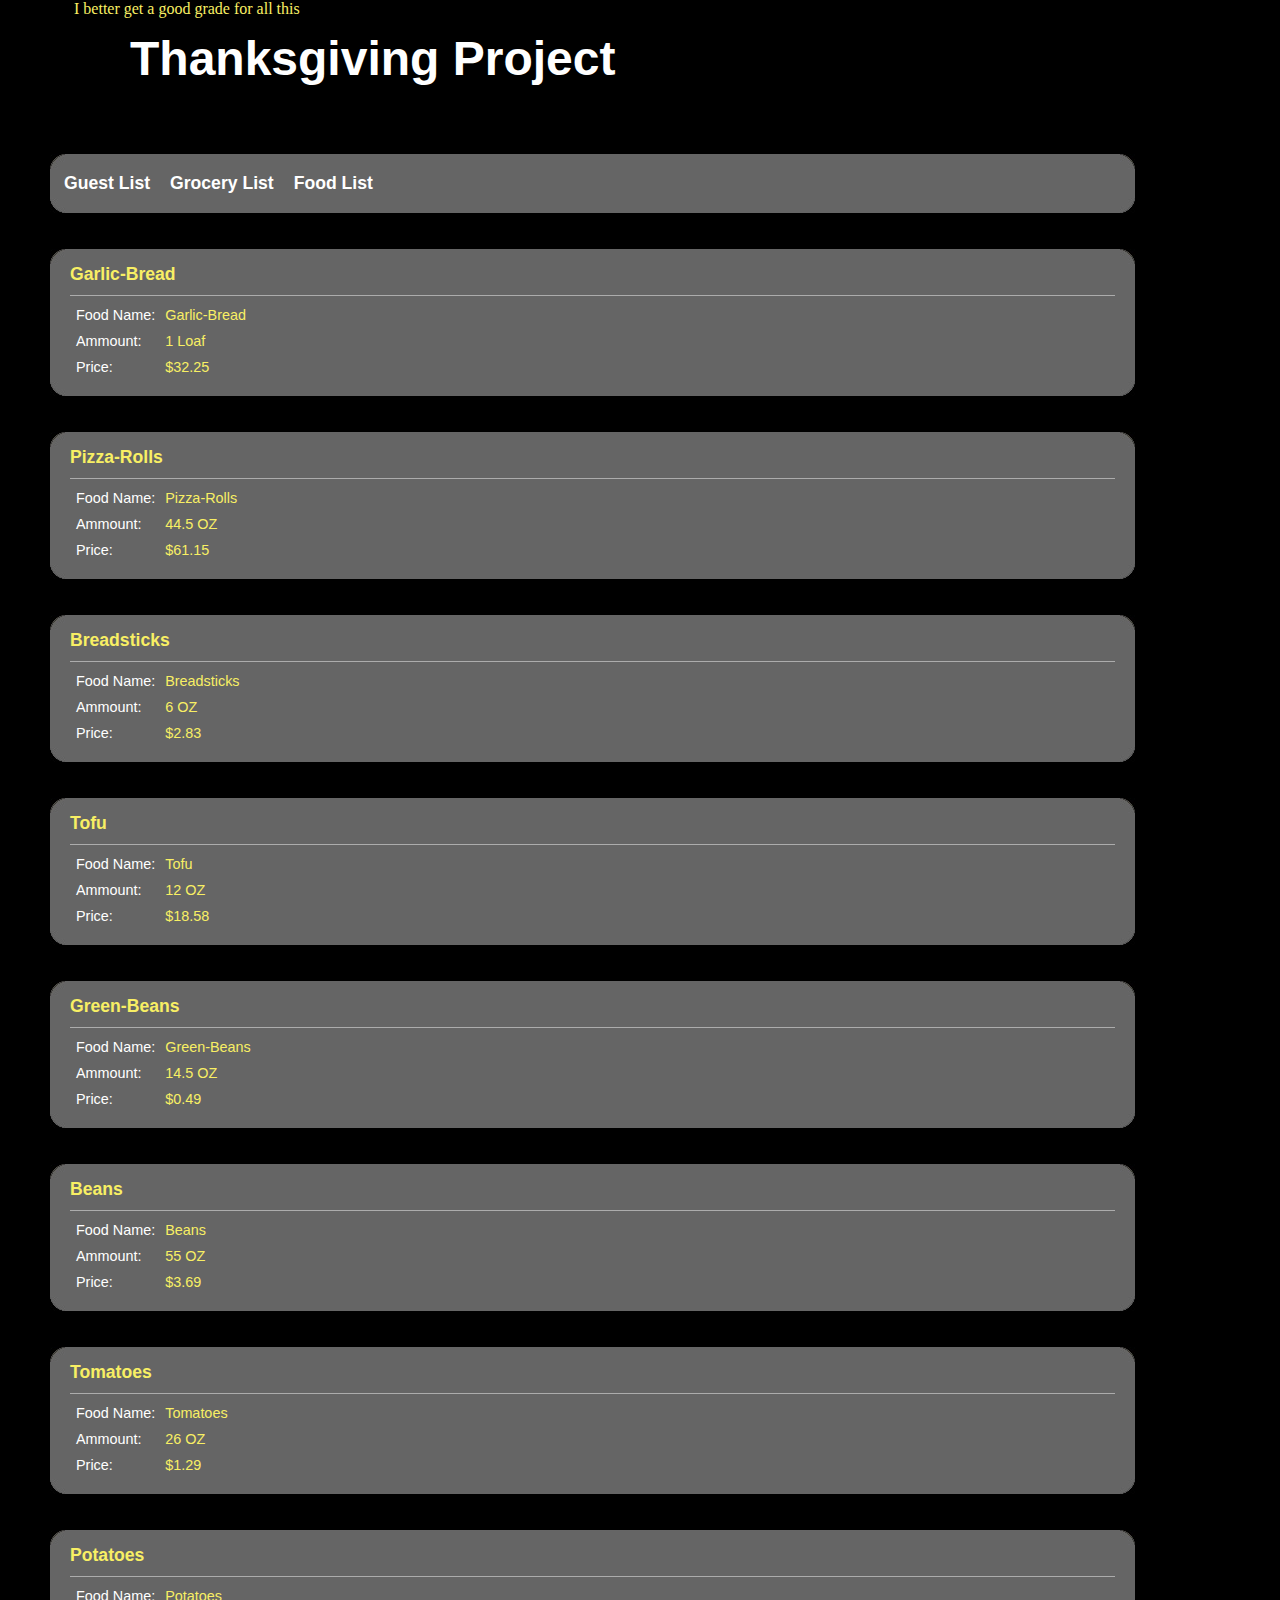
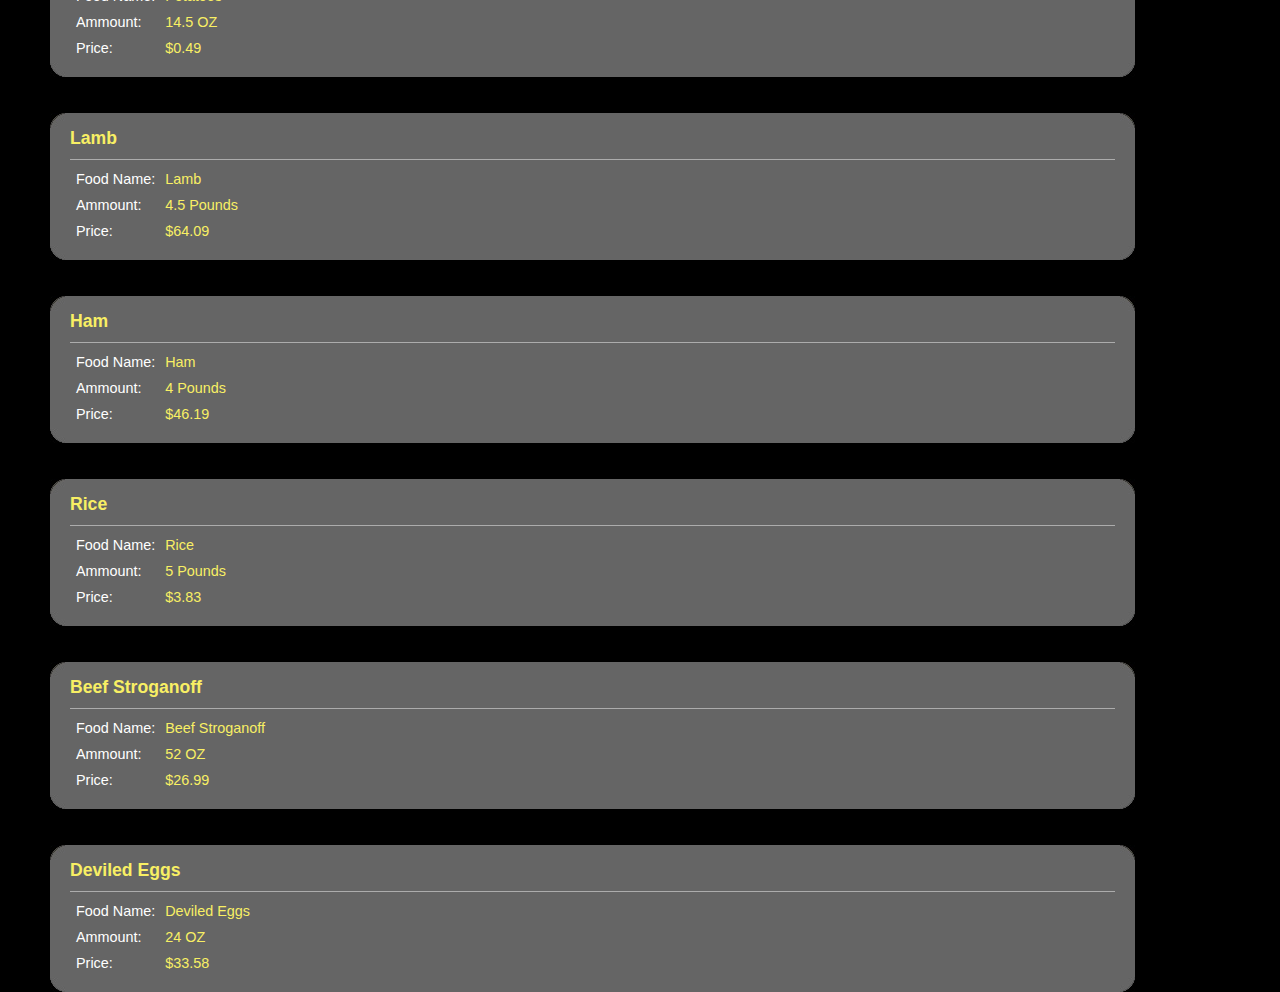
<file: index.html>
<!DOCTYPE html PUBLIC "-//W3C//DTD XHTML 1.0 Strict//EN" "http://www.w3.org/TR/xhtml1/DTD/xhtml1-strict.dtd">
<html>
    <head>
        <meta http-equiv="Content-Type" content="text/html; charset=UTF-8">
        <title>Thanksgiving Project</title>
        <link rel="stylesheet" type="text/css" href="style.css">
        <script></script>
    </head>
    <div id="banner"><div id="banner-content"><span style="padding-left:24px"><font color="f8ef64">I better get a good grade for all this</span></div></div>
    <body topmargin="0" leftmargin="0" rightmargin="0" bottommargin="0">
      <h2>Thanksgiving Project</h2>
        <br><div class="roundcont">
         <div class="roundtop"><img src="corner_topleft.jpg" class="corner" style="display: none"></div>
        <table border="0" width="100%" id="table1" cellspacing="0" cellpadding="4"><tr><td bgcolor="#656565">
        <a class="nav" href="guestlist.html">Guest List</a><a class="nav" href="index.html">Grocery List</a><a class="nav" href="foodlist.html">Food List</a>
        </td></tr></table>
        <div class="roundbottom"><img src="corner_bottomleft.jpg" class="corner" style="display: none"></div>
        </div>
        <br><br>
        <div class="roundcont">
            <div class="roundtop"><img src="corner_topleft.jpg" class="corner" style="display: none"></div>
            <div class="newscontent">
                <div class="streamheader"><table cellspacing="0" cellpadding="0">
                    <colgroup align="left"></colgroup>
                    <colgroup width="300" align="right"></colgroup>
                    <tbody><tr>
                        <h3>Garlic-Bread</h3>
                    </tr>
                    </tbody></table></div>
                    <table cellpadding="4" border="0">
                    <tbody><tr>
                        <td>Food Name:</td>
                        <td class="streamdata">Garlic-Bread</td>
                    </tr>
                    <tr>
                        <td>Ammount:</td>
                        <td class="streamdata">1 Loaf</td>
                    </tr>
                    <tr>
                        <td>Price:</td>
                        <td class="streamdata">$32.25</td>
                    </tr>
                    </tr>
                    </tbody></table>
                </div>
                <div class="roundbottom"><img src="corner_bottomleft.jpg" class="corner" style="display: none"></div>
            </div>
        <br><br>
        <div class="roundcont">
            <div class="roundtop"><img src="corner_topleft.jpg" class="corner" style="display: none"></div>
            <div class="newscontent">
                <div class="streamheader"><table cellspacing="0" cellpadding="0">
                    <colgroup align="left"></colgroup>
                    <colgroup width="300" align="right"></colgroup>
                    <tbody><tr>
                        <h3>Pizza-Rolls</h3>
                    </tr>
                    </tbody></table></div>
                    <table cellpadding="4" border="0">
                    <tbody><tr>
                        <td>Food Name:</td>
                        <td class="streamdata">Pizza-Rolls</td>
                    </tr>
                    <tr>
                        <td>Ammount:</td>
                        <td class="streamdata">44.5 OZ</td>
                    </tr>
                    <tr>
                        <td>Price:</td>
                        <td class="streamdata">$61.15</td>
                    </tr>
                    </tr>
                    </tbody></table>
                </div>
                <div class="roundbottom"><img src="corner_bottomleft.jpg" class="corner" style="display: none"></div>
            </div>
        <br><br>
        <div class="roundcont">
            <div class="roundtop"><img src="corner_topleft.jpg" class="corner" style="display: none"></div>
            <div class="newscontent">
                <div class="streamheader"><table cellspacing="0" cellpadding="0">
                    <colgroup align="left"></colgroup>
                    <colgroup width="300" align="right"></colgroup>
                    <tbody><tr>
                        <h3>Breadsticks</h3>
                    </tr>
                    </tbody></table></div>
                    <table cellpadding="4" border="0">
                    <tbody><tr>
                        <td>Food Name:</td>
                        <td class="streamdata">Breadsticks</td>
                    </tr>
                    <tr>
                        <td>Ammount:</td>
                        <td class="streamdata">6 OZ</td>
                    </tr>
                    <tr>
                        <td>Price:</td>
                        <td class="streamdata">$2.83</td>
                    </tr>
                    </tr>
                    </tbody></table>
                </div>
                <div class="roundbottom"><img src="corner_bottomleft.jpg" class="corner" style="display: none"></div>
            </div>
        <br><br>
        <div class="roundcont">
            <div class="roundtop"><img src="corner_topleft.jpg" class="corner" style="display: none"></div>
            <div class="newscontent">
                <div class="streamheader"><table cellspacing="0" cellpadding="0">
                    <colgroup align="left"></colgroup>
                    <colgroup width="300" align="right"></colgroup>
                    <tbody><tr>
                        <h3>Tofu</h3>
                    </tr>
                    </tbody></table></div>
                    <table cellpadding="4" border="0">
                    <tbody><tr>
                        <td>Food Name:</td>
                        <td class="streamdata">Tofu</td>
                    </tr>
                    <tr>
                        <td>Ammount:</td>
                        <td class="streamdata">12 OZ</td>
                    </tr>
                    <tr>
                        <td>Price:</td>
                        <td class="streamdata">$18.58</td>
                    </tr>
                    </tr>
                    </tbody></table>
                </div>
                <div class="roundbottom"><img src="corner_bottomleft.jpg" class="corner" style="display: none"></div>
            </div>
        <br><br>
        <div class="roundcont">
            <div class="roundtop"><img src="corner_topleft.jpg" class="corner" style="display: none"></div>
            <div class="newscontent">
                <div class="streamheader"><table cellspacing="0" cellpadding="0">
                    <colgroup align="left"></colgroup>
                    <colgroup width="300" align="right"></colgroup>
                    <tbody><tr>
                        <h3>Green-Beans</h3>
                    </tr>
                    </tbody></table></div>
                    <table cellpadding="4" border="0">
                    <tbody><tr>
                        <td>Food Name:</td>
                        <td class="streamdata">Green-Beans</td>
                    </tr>
                    <tr>
                        <td>Ammount:</td>
                        <td class="streamdata">14.5 OZ</td>
                    </tr>
                    <tr>
                        <td>Price:</td>
                        <td class="streamdata">$0.49</td>
                    </tr>
                    </tr>
                    </tbody></table>
                </div>
                <div class="roundbottom"><img src="corner_bottomleft.jpg" class="corner" style="display: none"></div>
            </div>
        <br><br>
        <div class="roundcont">
            <div class="roundtop"><img src="corner_topleft.jpg" class="corner" style="display: none"></div>
            <div class="newscontent">
                <div class="streamheader"><table cellspacing="0" cellpadding="0">
                    <colgroup align="left"></colgroup>
                    <colgroup width="300" align="right"></colgroup>
                    <tbody><tr>
                        <h3>Beans</h3>
                    </tr>
                    </tbody></table></div>
                    <table cellpadding="4" border="0">
                    <tbody><tr>
                        <td>Food Name:</td>
                        <td class="streamdata">Beans</td>
                    </tr>
                    <tr>
                        <td>Ammount:</td>
                        <td class="streamdata">55 OZ</td>
                    </tr>
                    <tr>
                        <td>Price:</td>
                        <td class="streamdata">$3.69</td>
                    </tr>
                    </tr>
                    </tbody></table>
                </div>
                <div class="roundbottom"><img src="corner_bottomleft.jpg" class="corner" style="display: none"></div>
            </div>
        <br><br>
        <div class="roundcont">
            <div class="roundtop"><img src="corner_topleft.jpg" class="corner" style="display: none"></div>
            <div class="newscontent">
                <div class="streamheader"><table cellspacing="0" cellpadding="0">
                    <colgroup align="left"></colgroup>
                    <colgroup width="300" align="right"></colgroup>
                    <tbody><tr>
                        <h3>Tomatoes</h3>
                    </tr>
                    </tbody></table></div>
                    <table cellpadding="4" border="0">
                    <tbody><tr>
                        <td>Food Name:</td>
                        <td class="streamdata">Tomatoes</td>
                    </tr>
                    <tr>
                        <td>Ammount:</td>
                        <td class="streamdata">26 OZ</td>
                    </tr>
                    <tr>
                        <td>Price:</td>
                        <td class="streamdata">$1.29</td>
                    </tr>
                    </tr>
                    </tbody></table>
                </div>
                <div class="roundbottom"><img src="corner_bottomleft.jpg" class="corner" style="display: none"></div>
            </div>
        <br><br>
        <div class="roundcont">
            <div class="roundtop"><img src="corner_topleft.jpg" class="corner" style="display: none"></div>
            <div class="newscontent">
                <div class="streamheader"><table cellspacing="0" cellpadding="0">
                    <colgroup align="left"></colgroup>
                    <colgroup width="300" align="right"></colgroup>
                    <tbody><tr>
                        <h3>Potatoes</h3>
                    </tr>
                    </tbody></table></div>
                    <table cellpadding="4" border="0">
                    <tbody><tr>
                        <td>Food Name:</td>
                        <td class="streamdata">Potatoes</td>
                    </tr>
                    <tr>
                        <td>Ammount:</td>
                        <td class="streamdata">14.5 OZ</td>
                    </tr>
                    <tr>
                        <td>Price:</td>
                        <td class="streamdata">$0.49</td>
                    </tr>
                    </tr>
                    </tbody></table>
                </div>
                <div class="roundbottom"><img src="corner_bottomleft.jpg" class="corner" style="display: none"></div>
            </div>
        <br><br>
        <div class="roundcont">
            <div class="roundtop"><img src="corner_topleft.jpg" class="corner" style="display: none"></div>
            <div class="newscontent">
                <div class="streamheader"><table cellspacing="0" cellpadding="0">
                    <colgroup align="left"></colgroup>
                    <colgroup width="300" align="right"></colgroup>
                    <tbody><tr>
                        <h3>Lamb</h3>
                    </tr>
                    </tbody></table></div>
                    <table cellpadding="4" border="0">
                    <tbody><tr>
                        <td>Food Name:</td>
                        <td class="streamdata">Lamb</td>
                    </tr>
                    <tr>
                        <td>Ammount:</td>
                        <td class="streamdata">4.5 Pounds</td>
                    </tr>
                    <tr>
                        <td>Price:</td>
                        <td class="streamdata">$64.09</td>
                    </tr>
                    </tr>
                    </tbody></table>
                </div>
                <div class="roundbottom"><img src="corner_bottomleft.jpg" class="corner" style="display: none"></div>
            </div>
        <br><br>
        <div class="roundcont">
            <div class="roundtop"><img src="corner_topleft.jpg" class="corner" style="display: none"></div>
            <div class="newscontent">
                <div class="streamheader"><table cellspacing="0" cellpadding="0">
                    <colgroup align="left"></colgroup>
                    <colgroup width="300" align="right"></colgroup>
                    <tbody><tr>
                        <h3>Ham</h3>
                    </tr>
                    </tbody></table></div>
                    <table cellpadding="4" border="0">
                    <tbody><tr>
                        <td>Food Name:</td>
                        <td class="streamdata">Ham</td>
                    </tr>
                    <tr>
                        <td>Ammount:</td>
                        <td class="streamdata">4 Pounds</td>
                    </tr>
                    <tr>
                        <td>Price:</td>
                        <td class="streamdata">$46.19</td>
                    </tr>
                    </tr>
                    </tbody></table>
                </div>
                <div class="roundbottom"><img src="corner_bottomleft.jpg" class="corner" style="display: none"></div>
            </div>
        <br><br>
        <div class="roundcont">
            <div class="roundtop"><img src="corner_topleft.jpg" class="corner" style="display: none"></div>
            <div class="newscontent">
                <div class="streamheader"><table cellspacing="0" cellpadding="0">
                    <colgroup align="left"></colgroup>
                    <colgroup width="300" align="right"></colgroup>
                    <tbody><tr>
                        <h3>Rice</h3>
                    </tr>
                    </tbody></table></div>
                    <table cellpadding="4" border="0">
                    <tbody><tr>
                        <td>Food Name:</td>
                        <td class="streamdata">Rice</td>
                    </tr>
                    <tr>
                        <td>Ammount:</td>
                        <td class="streamdata">5 Pounds</td>
                    </tr>
                    <tr>
                        <td>Price:</td>
                        <td class="streamdata">$3.83</td>
                    </tr>
                    </tr>
                    </tbody></table>
                </div>
                <div class="roundbottom"><img src="corner_bottomleft.jpg" class="corner" style="display: none"></div>
            </div>
        <br><br>
        <div class="roundcont">
            <div class="roundtop"><img src="corner_topleft.jpg" class="corner" style="display: none"></div>
            <div class="newscontent">
                <div class="streamheader"><table cellspacing="0" cellpadding="0">
                    <colgroup align="left"></colgroup>
                    <colgroup width="300" align="right"></colgroup>
                    <tbody><tr>
                        <h3>Beef Stroganoff</h3>
                    </tr>
                    </tbody></table></div>
                    <table cellpadding="4" border="0">
                    <tbody><tr>
                        <td>Food Name:</td>
                        <td class="streamdata">Beef Stroganoff</td>
                    </tr>
                    <tr>
                        <td>Ammount:</td>
                        <td class="streamdata">52 OZ</td>
                    </tr>
                    <tr>
                        <td>Price:</td>
                        <td class="streamdata">$26.99</td>
                    </tr>
                    </tr>
                    </tbody></table>
                </div>
                <div class="roundbottom"><img src="corner_bottomleft.jpg" class="corner" style="display: none"></div>
            </div>
        <br><br>
        <div class="roundcont">
            <div class="roundtop"><img src="corner_topleft.jpg" class="corner" style="display: none"></div>
            <div class="newscontent">
                <div class="streamheader"><table cellspacing="0" cellpadding="0">
                    <colgroup align="left"></colgroup>
                    <colgroup width="300" align="right"></colgroup>
                    <tbody><tr>
                        <h3>Deviled Eggs</h3>
                    </tr>
                    </tbody></table></div>
                    <table cellpadding="4" border="0">
                    <tbody><tr>
                        <td>Food Name:</td>
                        <td class="streamdata">Deviled Eggs</td>
                    </tr>
                    <tr>
                        <td>Ammount:</td>
                        <td class="streamdata">24 OZ</td>
                    </tr>
                    <tr>
                        <td>Price:</td>
                        <td class="streamdata">$33.58</td>
                    </tr>
                    </tr>
                    </tbody></table>
                </div>
                <div class="roundbottom"><img src="corner_bottomleft.jpg" class="corner" style="display: none"></div>
            </div>
    </body>
</html>
</file>
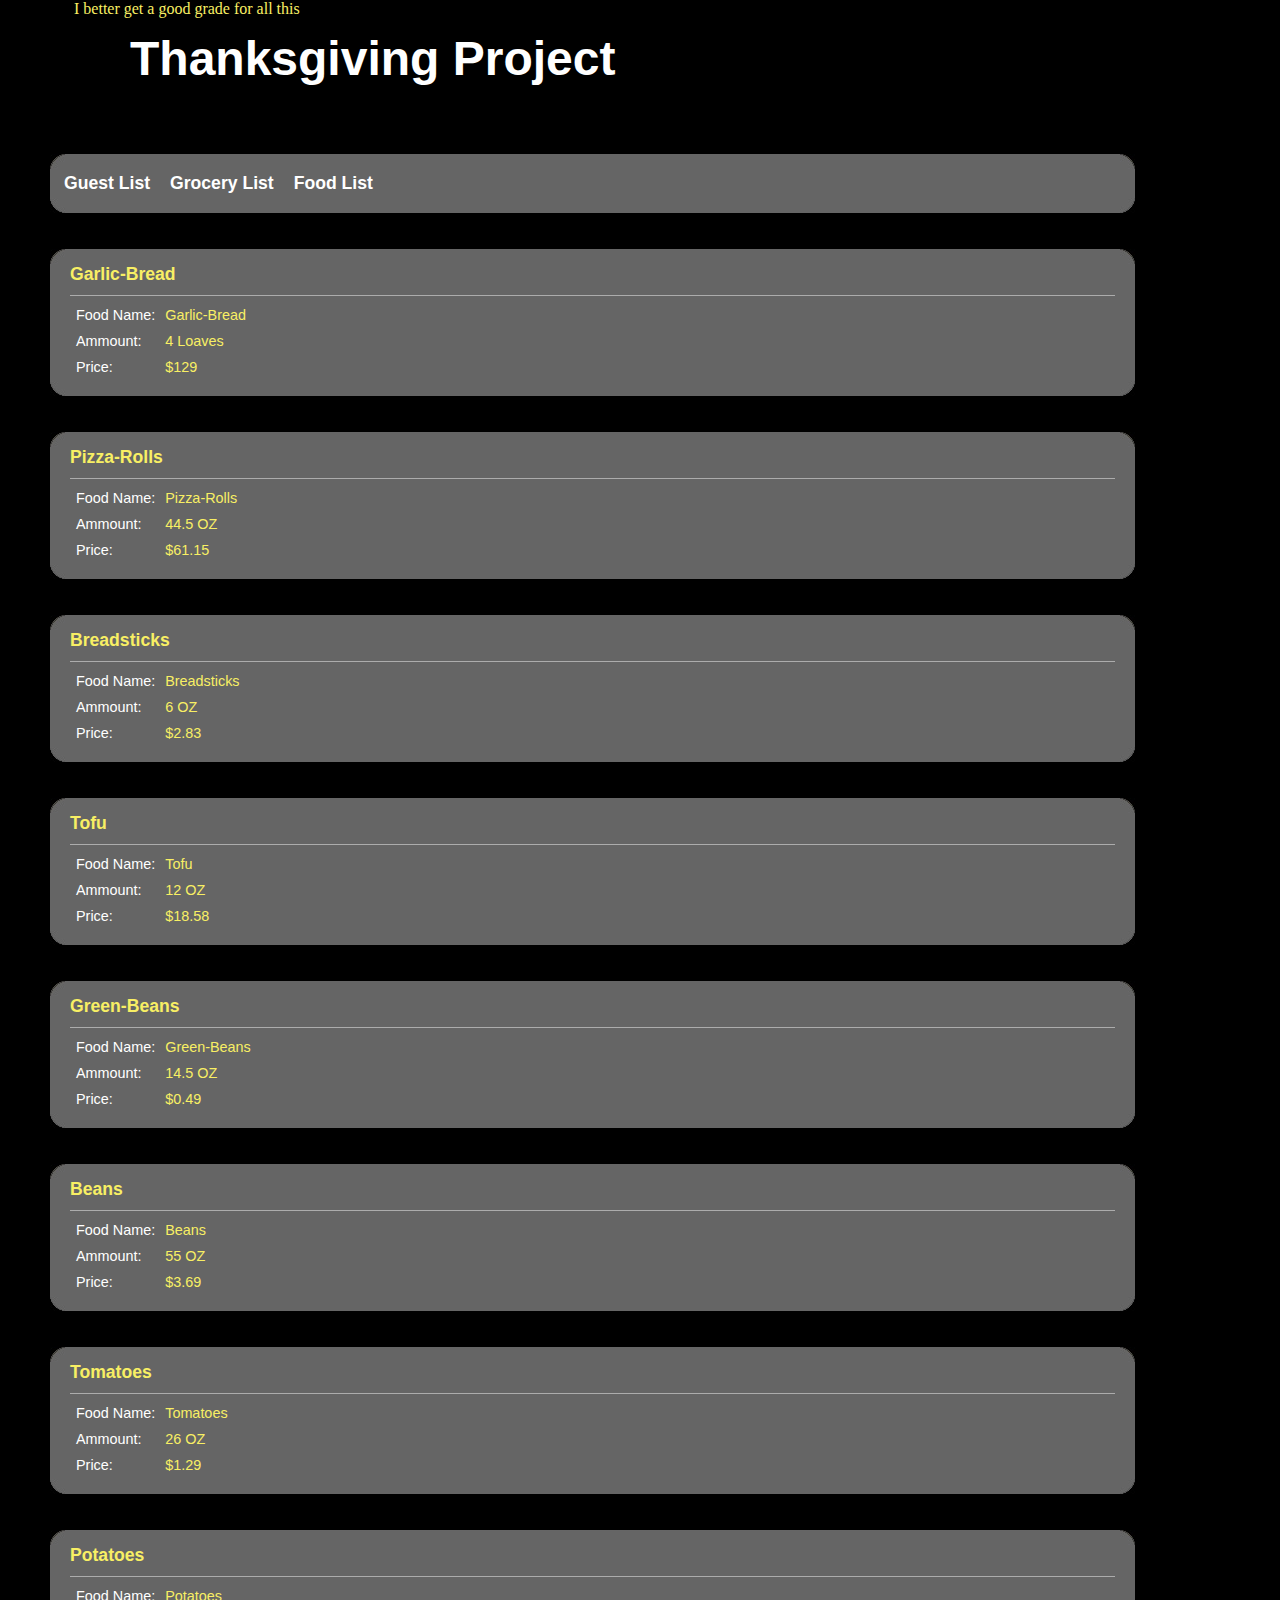
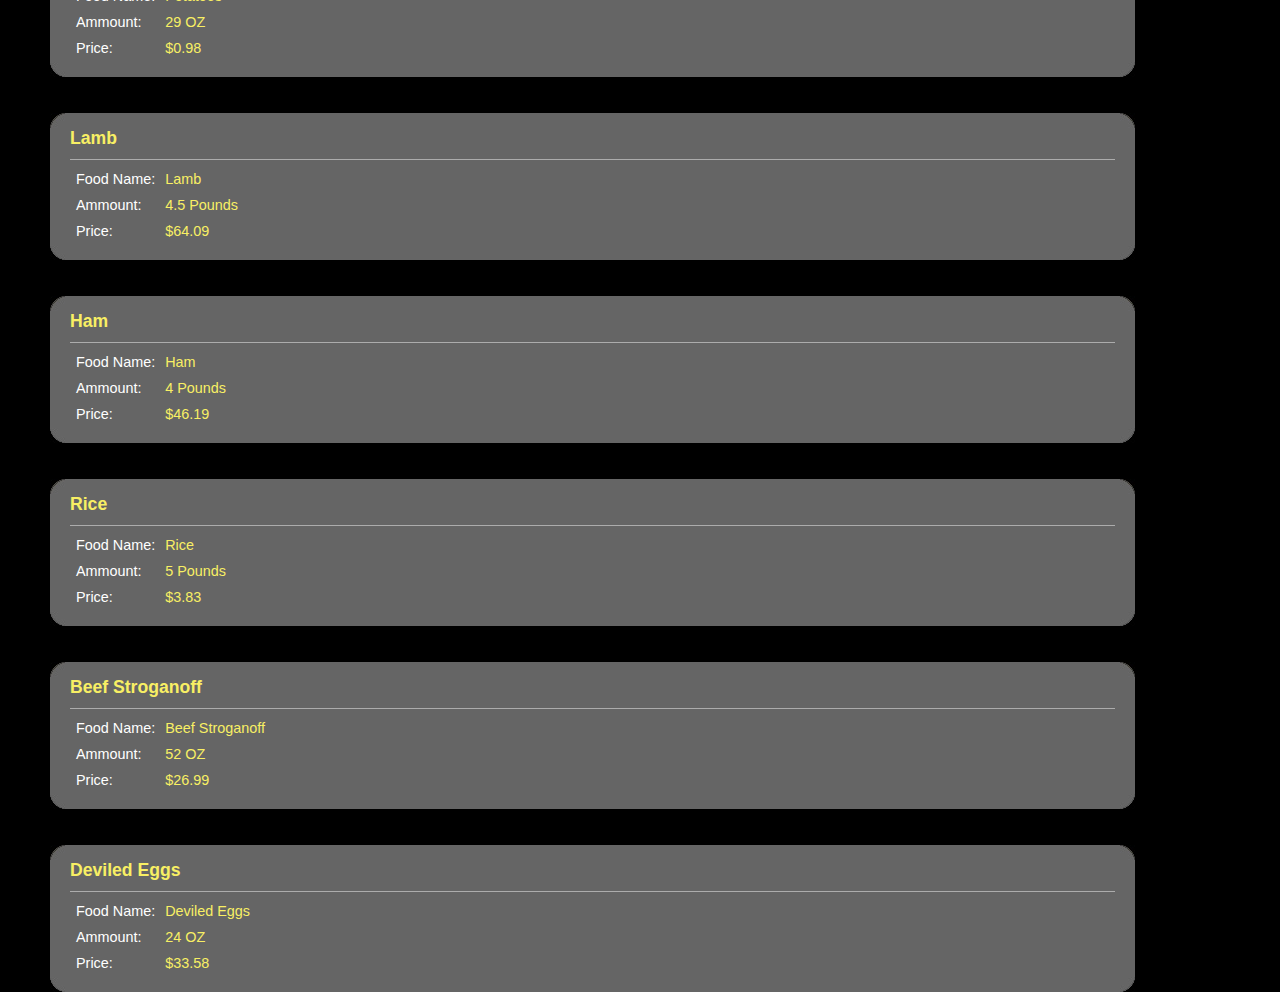
<file: foodlist.html>
<!DOCTYPE html PUBLIC "-//W3C//DTD XHTML 1.0 Strict//EN" "http://www.w3.org/TR/xhtml1/DTD/xhtml1-strict.dtd">
<html>
    <head>
        <meta http-equiv="Content-Type" content="text/html; charset=UTF-8">
        <title>Thanksgiving Project</title>
        <link rel="stylesheet" type="text/css" href="style.css">
        <script></script>
    </head>
    <div id="banner"><div id="banner-content"><span style="padding-left:24px"><font color="f8ef64">I better get a good grade for all this</span></div></div>
    <body topmargin="0" leftmargin="0" rightmargin="0" bottommargin="0">
      <h2>Thanksgiving Project</h2>
        <br><div class="roundcont">
         <div class="roundtop"><img src="corner_topleft.jpg" class="corner" style="display: none"></div>
        <table border="0" width="100%" id="table1" cellspacing="0" cellpadding="4"><tr><td bgcolor="#656565">
        <a class="nav" href="guestlist.html">Guest List</a><a class="nav" href="index.html">Grocery List</a><a class="nav" href="foodlist.html">Food List</a>
        </td></tr></table>
        <div class="roundbottom"><img src="corner_bottomleft.jpg" class="corner" style="display: none"></div>
        </div>
        <br><br>
        <div class="roundcont">
            <div class="roundtop"><img src="corner_topleft.jpg" class="corner" style="display: none"></div>
            <div class="newscontent">
                <div class="streamheader"><table cellspacing="0" cellpadding="0">
                    <colgroup align="left"></colgroup>
                    <colgroup width="300" align="right"></colgroup>
                    <tbody><tr>
                        <h3>Garlic-Bread</h3>
                    </tr>
                    </tbody></table></div>
                    <table cellpadding="4" border="0">
                    <tbody><tr>
                        <td>Food Name:</td>
                        <td class="streamdata">Garlic-Bread</td>
                    </tr>
                    <tr>
                        <td>Ammount:</td>
                        <td class="streamdata">4 Loaves</td>
                    </tr>
                    <tr>
                        <td>Price:</td>
                        <td class="streamdata">$129</td>
                    </tr>
                    </tr>
                    </tbody></table>
                </div>
                <div class="roundbottom"><img src="corner_bottomleft.jpg" class="corner" style="display: none"></div>
            </div>
        <br><br>
        <div class="roundcont">
            <div class="roundtop"><img src="corner_topleft.jpg" class="corner" style="display: none"></div>
            <div class="newscontent">
                <div class="streamheader"><table cellspacing="0" cellpadding="0">
                    <colgroup align="left"></colgroup>
                    <colgroup width="300" align="right"></colgroup>
                    <tbody><tr>
                        <h3>Pizza-Rolls</h3>
                    </tr>
                    </tbody></table></div>
                    <table cellpadding="4" border="0">
                    <tbody><tr>
                        <td>Food Name:</td>
                        <td class="streamdata">Pizza-Rolls</td>
                    </tr>
                    <tr>
                        <td>Ammount:</td>
                        <td class="streamdata">44.5 OZ</td>
                    </tr>
                    <tr>
                        <td>Price:</td>
                        <td class="streamdata">$61.15</td>
                    </tr>
                    </tr>
                    </tbody></table>
                </div>
                <div class="roundbottom"><img src="corner_bottomleft.jpg" class="corner" style="display: none"></div>
            </div>
        <br><br>
        <div class="roundcont">
            <div class="roundtop"><img src="corner_topleft.jpg" class="corner" style="display: none"></div>
            <div class="newscontent">
                <div class="streamheader"><table cellspacing="0" cellpadding="0">
                    <colgroup align="left"></colgroup>
                    <colgroup width="300" align="right"></colgroup>
                    <tbody><tr>
                        <h3>Breadsticks</h3>
                    </tr>
                    </tbody></table></div>
                    <table cellpadding="4" border="0">
                    <tbody><tr>
                        <td>Food Name:</td>
                        <td class="streamdata">Breadsticks</td>
                    </tr>
                    <tr>
                        <td>Ammount:</td>
                        <td class="streamdata">6 OZ</td>
                    </tr>
                    <tr>
                        <td>Price:</td>
                        <td class="streamdata">$2.83</td>
                    </tr>
                    </tr>
                    </tbody></table>
                </div>
                <div class="roundbottom"><img src="corner_bottomleft.jpg" class="corner" style="display: none"></div>
            </div>
        <br><br>
        <div class="roundcont">
            <div class="roundtop"><img src="corner_topleft.jpg" class="corner" style="display: none"></div>
            <div class="newscontent">
                <div class="streamheader"><table cellspacing="0" cellpadding="0">
                    <colgroup align="left"></colgroup>
                    <colgroup width="300" align="right"></colgroup>
                    <tbody><tr>
                        <h3>Tofu</h3>
                    </tr>
                    </tbody></table></div>
                    <table cellpadding="4" border="0">
                    <tbody><tr>
                        <td>Food Name:</td>
                        <td class="streamdata">Tofu</td>
                    </tr>
                    <tr>
                        <td>Ammount:</td>
                        <td class="streamdata">12 OZ</td>
                    </tr>
                    <tr>
                        <td>Price:</td>
                        <td class="streamdata">$18.58</td>
                    </tr>
                    </tr>
                    </tbody></table>
                </div>
                <div class="roundbottom"><img src="corner_bottomleft.jpg" class="corner" style="display: none"></div>
            </div>
        <br><br>
        <div class="roundcont">
            <div class="roundtop"><img src="corner_topleft.jpg" class="corner" style="display: none"></div>
            <div class="newscontent">
                <div class="streamheader"><table cellspacing="0" cellpadding="0">
                    <colgroup align="left"></colgroup>
                    <colgroup width="300" align="right"></colgroup>
                    <tbody><tr>
                        <h3>Green-Beans</h3>
                    </tr>
                    </tbody></table></div>
                    <table cellpadding="4" border="0">
                    <tbody><tr>
                        <td>Food Name:</td>
                        <td class="streamdata">Green-Beans</td>
                    </tr>
                    <tr>
                        <td>Ammount:</td>
                        <td class="streamdata">14.5 OZ</td>
                    </tr>
                    <tr>
                        <td>Price:</td>
                        <td class="streamdata">$0.49</td>
                    </tr>
                    </tr>
                    </tbody></table>
                </div>
                <div class="roundbottom"><img src="corner_bottomleft.jpg" class="corner" style="display: none"></div>
            </div>
        <br><br>
        <div class="roundcont">
            <div class="roundtop"><img src="corner_topleft.jpg" class="corner" style="display: none"></div>
            <div class="newscontent">
                <div class="streamheader"><table cellspacing="0" cellpadding="0">
                    <colgroup align="left"></colgroup>
                    <colgroup width="300" align="right"></colgroup>
                    <tbody><tr>
                        <h3>Beans</h3>
                    </tr>
                    </tbody></table></div>
                    <table cellpadding="4" border="0">
                    <tbody><tr>
                        <td>Food Name:</td>
                        <td class="streamdata">Beans</td>
                    </tr>
                    <tr>
                        <td>Ammount:</td>
                        <td class="streamdata">55 OZ</td>
                    </tr>
                    <tr>
                        <td>Price:</td>
                        <td class="streamdata">$3.69</td>
                    </tr>
                    </tr>
                    </tbody></table>
                </div>
                <div class="roundbottom"><img src="corner_bottomleft.jpg" class="corner" style="display: none"></div>
            </div>
        <br><br>
        <div class="roundcont">
            <div class="roundtop"><img src="corner_topleft.jpg" class="corner" style="display: none"></div>
            <div class="newscontent">
                <div class="streamheader"><table cellspacing="0" cellpadding="0">
                    <colgroup align="left"></colgroup>
                    <colgroup width="300" align="right"></colgroup>
                    <tbody><tr>
                        <h3>Tomatoes</h3>
                    </tr>
                    </tbody></table></div>
                    <table cellpadding="4" border="0">
                    <tbody><tr>
                        <td>Food Name:</td>
                        <td class="streamdata">Tomatoes</td>
                    </tr>
                    <tr>
                        <td>Ammount:</td>
                        <td class="streamdata">26 OZ</td>
                    </tr>
                    <tr>
                        <td>Price:</td>
                        <td class="streamdata">$1.29</td>
                    </tr>
                    </tr>
                    </tbody></table>
                </div>
                <div class="roundbottom"><img src="corner_bottomleft.jpg" class="corner" style="display: none"></div>
            </div>
        <br><br>
        <div class="roundcont">
            <div class="roundtop"><img src="corner_topleft.jpg" class="corner" style="display: none"></div>
            <div class="newscontent">
                <div class="streamheader"><table cellspacing="0" cellpadding="0">
                    <colgroup align="left"></colgroup>
                    <colgroup width="300" align="right"></colgroup>
                    <tbody><tr>
                        <h3>Potatoes</h3>
                    </tr>
                    </tbody></table></div>
                    <table cellpadding="4" border="0">
                    <tbody><tr>
                        <td>Food Name:</td>
                        <td class="streamdata">Potatoes</td>
                    </tr>
                    <tr>
                        <td>Ammount:</td>
                        <td class="streamdata">29 OZ</td>
                    </tr>
                    <tr>
                        <td>Price:</td>
                        <td class="streamdata">$0.98</td>
                    </tr>
                    </tr>
                    </tbody></table>
                </div>
                <div class="roundbottom"><img src="corner_bottomleft.jpg" class="corner" style="display: none"></div>
            </div>
        <br><br>
        <div class="roundcont">
            <div class="roundtop"><img src="corner_topleft.jpg" class="corner" style="display: none"></div>
            <div class="newscontent">
                <div class="streamheader"><table cellspacing="0" cellpadding="0">
                    <colgroup align="left"></colgroup>
                    <colgroup width="300" align="right"></colgroup>
                    <tbody><tr>
                        <h3>Lamb</h3>
                    </tr>
                    </tbody></table></div>
                    <table cellpadding="4" border="0">
                    <tbody><tr>
                        <td>Food Name:</td>
                        <td class="streamdata">Lamb</td>
                    </tr>
                    <tr>
                        <td>Ammount:</td>
                        <td class="streamdata">4.5 Pounds</td>
                    </tr>
                    <tr>
                        <td>Price:</td>
                        <td class="streamdata">$64.09</td>
                    </tr>
                    </tr>
                    </tbody></table>
                </div>
                <div class="roundbottom"><img src="corner_bottomleft.jpg" class="corner" style="display: none"></div>
            </div>
        <br><br>
        <div class="roundcont">
            <div class="roundtop"><img src="corner_topleft.jpg" class="corner" style="display: none"></div>
            <div class="newscontent">
                <div class="streamheader"><table cellspacing="0" cellpadding="0">
                    <colgroup align="left"></colgroup>
                    <colgroup width="300" align="right"></colgroup>
                    <tbody><tr>
                        <h3>Ham</h3>
                    </tr>
                    </tbody></table></div>
                    <table cellpadding="4" border="0">
                    <tbody><tr>
                        <td>Food Name:</td>
                        <td class="streamdata">Ham</td>
                    </tr>
                    <tr>
                        <td>Ammount:</td>
                        <td class="streamdata">4 Pounds</td>
                    </tr>
                    <tr>
                        <td>Price:</td>
                        <td class="streamdata">$46.19</td>
                    </tr>
                    </tr>
                    </tbody></table>
                </div>
                <div class="roundbottom"><img src="corner_bottomleft.jpg" class="corner" style="display: none"></div>
            </div>
        <br><br>
        <div class="roundcont">
            <div class="roundtop"><img src="corner_topleft.jpg" class="corner" style="display: none"></div>
            <div class="newscontent">
                <div class="streamheader"><table cellspacing="0" cellpadding="0">
                    <colgroup align="left"></colgroup>
                    <colgroup width="300" align="right"></colgroup>
                    <tbody><tr>
                        <h3>Rice</h3>
                    </tr>
                    </tbody></table></div>
                    <table cellpadding="4" border="0">
                    <tbody><tr>
                        <td>Food Name:</td>
                        <td class="streamdata">Rice</td>
                    </tr>
                    <tr>
                        <td>Ammount:</td>
                        <td class="streamdata">5 Pounds</td>
                    </tr>
                    <tr>
                        <td>Price:</td>
                        <td class="streamdata">$3.83</td>
                    </tr>
                    </tr>
                    </tbody></table>
                </div>
                <div class="roundbottom"><img src="corner_bottomleft.jpg" class="corner" style="display: none"></div>
            </div>
        <br><br>
        <div class="roundcont">
            <div class="roundtop"><img src="corner_topleft.jpg" class="corner" style="display: none"></div>
            <div class="newscontent">
                <div class="streamheader"><table cellspacing="0" cellpadding="0">
                    <colgroup align="left"></colgroup>
                    <colgroup width="300" align="right"></colgroup>
                    <tbody><tr>
                        <h3>Beef Stroganoff</h3>
                    </tr>
                    </tbody></table></div>
                    <table cellpadding="4" border="0">
                    <tbody><tr>
                        <td>Food Name:</td>
                        <td class="streamdata">Beef Stroganoff</td>
                    </tr>
                    <tr>
                        <td>Ammount:</td>
                        <td class="streamdata">52 OZ</td>
                    </tr>
                    <tr>
                        <td>Price:</td>
                        <td class="streamdata">$26.99</td>
                    </tr>
                    </tr>
                    </tbody></table>
                </div>
                <div class="roundbottom"><img src="corner_bottomleft.jpg" class="corner" style="display: none"></div>
            </div>
        <br><br>
        <div class="roundcont">
            <div class="roundtop"><img src="corner_topleft.jpg" class="corner" style="display: none"></div>
            <div class="newscontent">
                <div class="streamheader"><table cellspacing="0" cellpadding="0">
                    <colgroup align="left"></colgroup>
                    <colgroup width="300" align="right"></colgroup>
                    <tbody><tr>
                        <h3>Deviled Eggs</h3>
                    </tr>
                    </tbody></table></div>
                    <table cellpadding="4" border="0">
                    <tbody><tr>
                        <td>Food Name:</td>
                        <td class="streamdata">Deviled Eggs</td>
                    </tr>
                    <tr>
                        <td>Ammount:</td>
                        <td class="streamdata">24 OZ</td>
                    </tr>
                    <tr>
                        <td>Price:</td>
                        <td class="streamdata">$33.58</td>
                    </tr>
                    </tr>
                    </tbody></table>
                </div>
                <div class="roundbottom"><img src="corner_bottomleft.jpg" class="corner" style="display: none"></div>
            </div>
    </body>
</html>
</file>
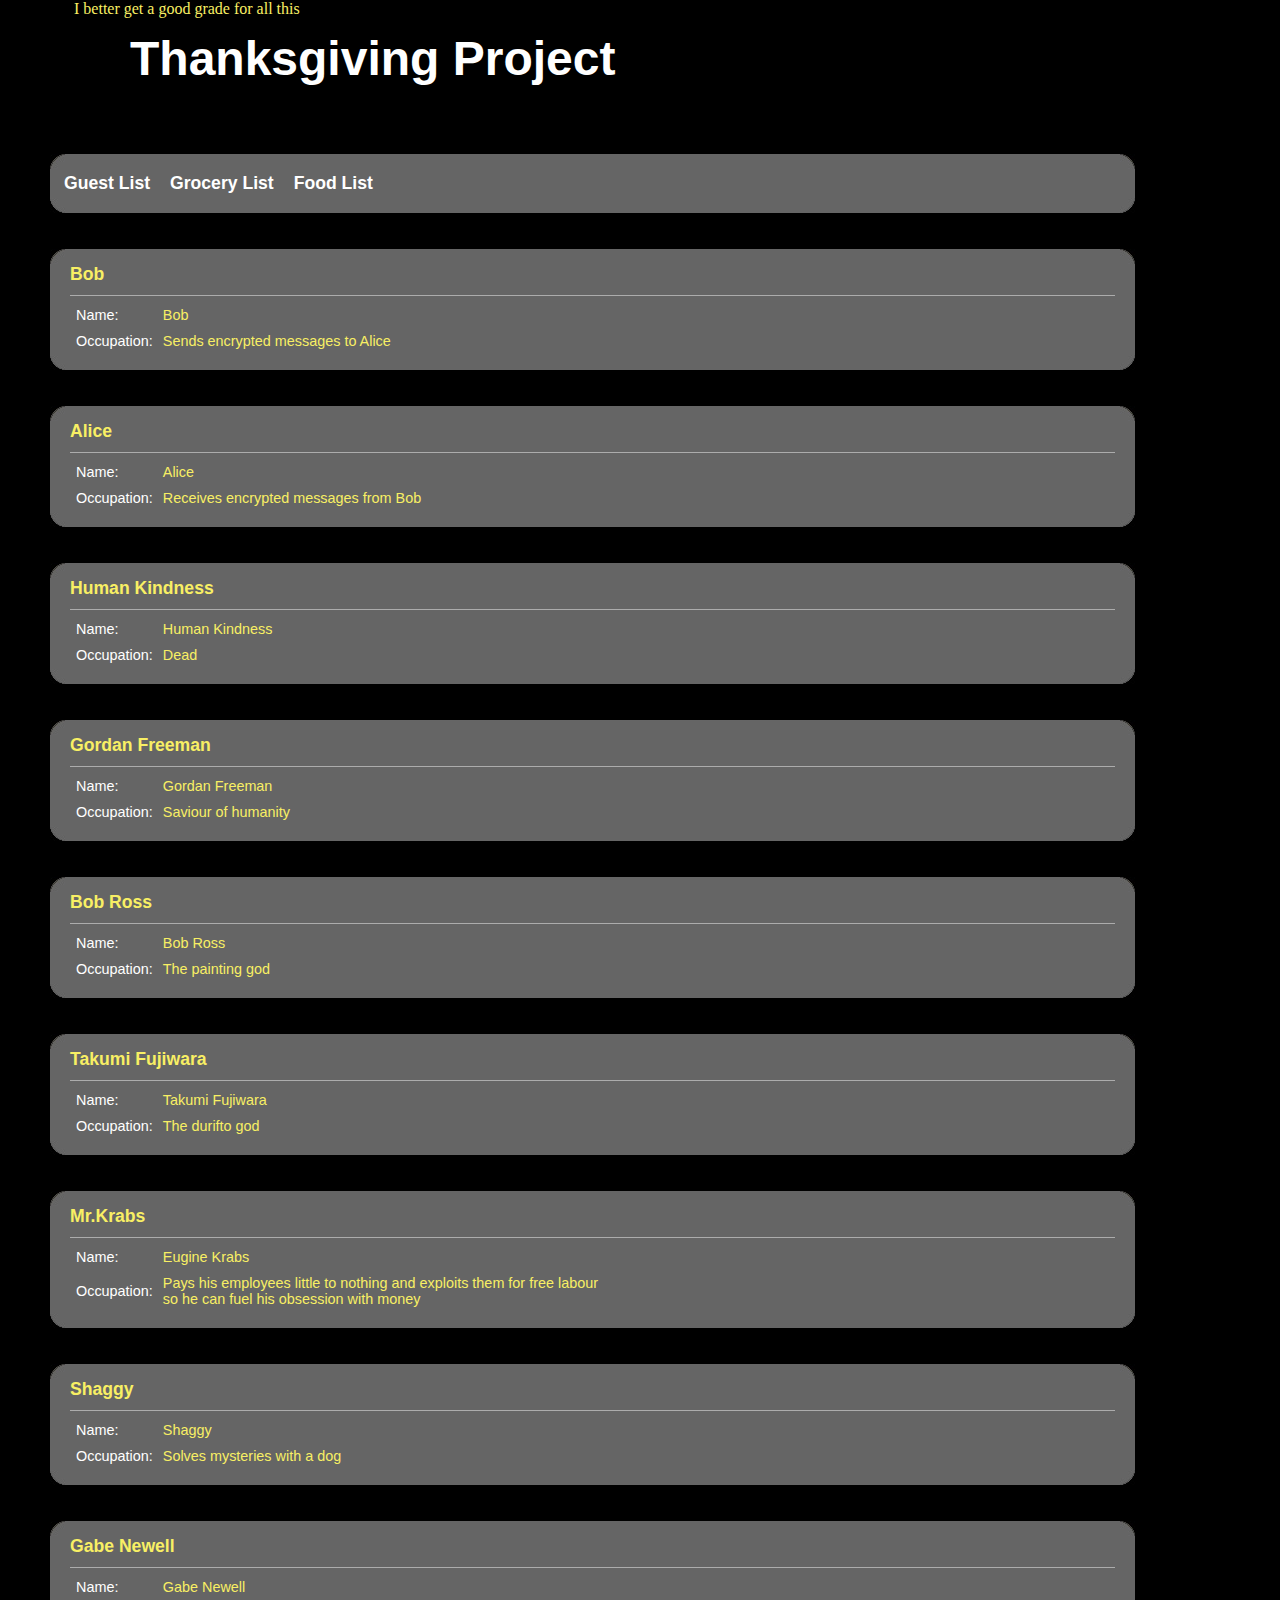
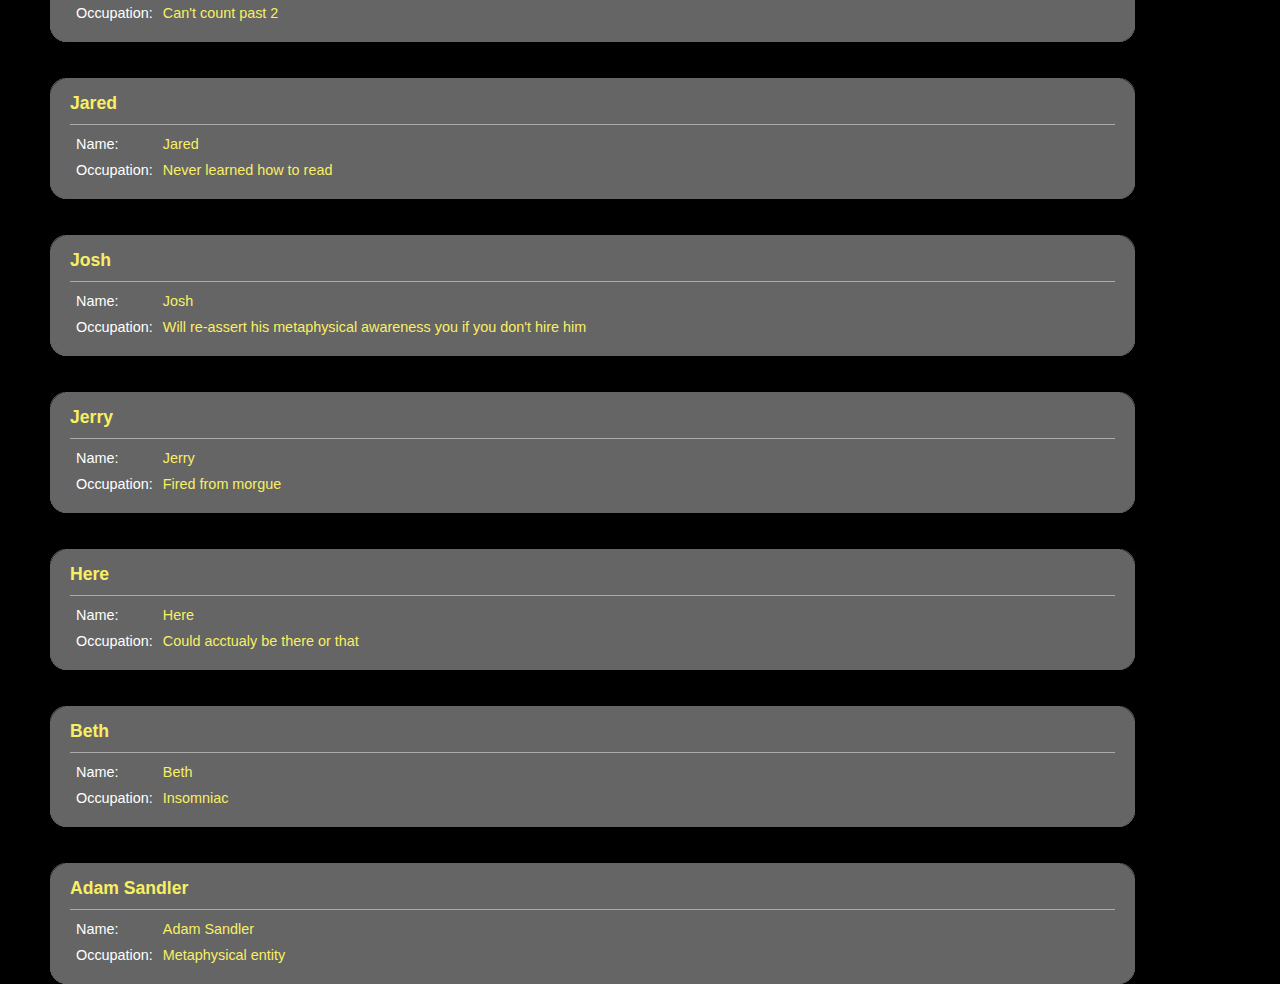
<file: guestlist.html>
<!DOCTYPE html PUBLIC "-//W3C//DTD XHTML 1.0 Strict//EN" "http://www.w3.org/TR/xhtml1/DTD/xhtml1-strict.dtd">
<html>
    <head>
        <meta http-equiv="Content-Type" content="text/html; charset=UTF-8">
        <title>Thanksgiving Project</title>
        <link rel="stylesheet" type="text/css" href="style.css">
        <script></script>
    </head>
    <div id="banner"><div id="banner-content"><span style="padding-left:24px"><font color="f8ef64">I better get a good grade for all this</span></div></div>
    <body topmargin="0" leftmargin="0" rightmargin="0" bottommargin="0">
      <h2>Thanksgiving Project</h2>
        <br><div class="roundcont">
         <div class="roundtop"><img src="corner_topleft.jpg" class="corner" style="display: none"></div>
        <table border="0" width="100%" id="table1" cellspacing="0" cellpadding="4"><tr><td bgcolor="#656565">
        <a class="nav" href="guestlist.html">Guest List</a><a class="nav" href="index.html">Grocery List</a><a class="nav" href="foodlist.html">Food List</a>
        </td></tr></table>
        <div class="roundbottom"><img src="corner_bottomleft.jpg" class="corner" style="display: none"></div>
        </div>
        <br><br>
        <div class="roundcont">
            <div class="roundtop"><img src="corner_topleft.jpg" class="corner" style="display: none"></div>
            <div class="newscontent">
                <div class="streamheader"><table cellspacing="0" cellpadding="0">
                    <colgroup align="left"></colgroup>
                    <colgroup width="300" align="right"></colgroup>
                    <tbody><tr>
                        <h3>Bob</h3>
                    </tr>
                    </tbody></table></div>
                    <table cellpadding="4" border="0">
                    <tbody><tr>
                        <td>Name:</td>
                        <td class="streamdata">Bob</td>
                    </tr>
                    <tr>
                        <td>Occupation:</td>
                        <td class="streamdata">Sends encrypted messages to Alice</td>
                    </tr>
                    </tr>
                    </tbody></table>
                </div>
                <div class="roundbottom"><img src="corner_bottomleft.jpg" class="corner" style="display: none"></div>
            </div>
        <br><br>
        <div class="roundcont">
            <div class="roundtop"><img src="corner_topleft.jpg" class="corner" style="display: none"></div>
            <div class="newscontent">
                <div class="streamheader"><table cellspacing="0" cellpadding="0">
                    <colgroup align="left"></colgroup>
                    <colgroup width="300" align="right"></colgroup>
                    <tbody><tr>
                        <h3>Alice</h3>
                    </tr>
                    </tbody></table></div>
                    <table cellpadding="4" border="0">
                    <tbody><tr>
                        <td>Name:</td>
                        <td class="streamdata">Alice</td>
                    </tr>
                    <tr>
                        <td>Occupation:</td>
                        <td class="streamdata">Receives encrypted messages from Bob</td>
                    </tr>
                    </tr>
                    </tbody></table>
                </div>
                <div class="roundbottom"><img src="corner_bottomleft.jpg" class="corner" style="display: none"></div>
            </div>
        <br><br>
        <div class="roundcont">
            <div class="roundtop"><img src="corner_topleft.jpg" class="corner" style="display: none"></div>
            <div class="newscontent">
                <div class="streamheader"><table cellspacing="0" cellpadding="0">
                    <colgroup align="left"></colgroup>
                    <colgroup width="300" align="right"></colgroup>
                    <tbody><tr>
                        <h3>Human Kindness</h3>
                    </tr>
                    </tbody></table></div>
                    <table cellpadding="4" border="0">
                    <tbody><tr>
                        <td>Name:</td>
                        <td class="streamdata">Human Kindness</td>
                    </tr>
                    <tr>
                        <td>Occupation:</td>
                        <td class="streamdata">Dead</td>
                    </tr>
                    </tr>
                    </tbody></table>
                </div>
                <div class="roundbottom"><img src="corner_bottomleft.jpg" class="corner" style="display: none"></div>
            </div>
        <br><br>
        <div class="roundcont">
            <div class="roundtop"><img src="corner_topleft.jpg" class="corner" style="display: none"></div>
            <div class="newscontent">
                <div class="streamheader"><table cellspacing="0" cellpadding="0">
                    <colgroup align="left"></colgroup>
                    <colgroup width="300" align="right"></colgroup>
                    <tbody><tr>
                        <h3>Gordan Freeman</h3>
                    </tr>
                    </tbody></table></div>
                    <table cellpadding="4" border="0">
                    <tbody><tr>
                        <td>Name:</td>
                        <td class="streamdata">Gordan Freeman</td>
                    </tr>
                    <tr>
                        <td>Occupation:</td>
                        <td class="streamdata">Saviour of humanity</td>
                    </tr>
                    </tr>
                    </tbody></table>
                </div>
                <div class="roundbottom"><img src="corner_bottomleft.jpg" class="corner" style="display: none"></div>
            </div>
        <br><br>
        <div class="roundcont">
            <div class="roundtop"><img src="corner_topleft.jpg" class="corner" style="display: none"></div>
            <div class="newscontent">
                <div class="streamheader"><table cellspacing="0" cellpadding="0">
                    <colgroup align="left"></colgroup>
                    <colgroup width="300" align="right"></colgroup>
                    <tbody><tr>
                        <h3>Bob Ross</h3>
                    </tr>
                    </tbody></table></div>
                    <table cellpadding="4" border="0">
                    <tbody><tr>
                        <td>Name:</td>
                        <td class="streamdata">Bob Ross</td>
                    </tr>
                    <tr>
                        <td>Occupation:</td>
                        <td class="streamdata">The painting god</td>
                    </tr>
                    </tr>
                    </tbody></table>
                </div>
                <div class="roundbottom"><img src="corner_bottomleft.jpg" class="corner" style="display: none"></div>
            </div>
        <br><br>
        <div class="roundcont">
            <div class="roundtop"><img src="corner_topleft.jpg" class="corner" style="display: none"></div>
            <div class="newscontent">
                <div class="streamheader"><table cellspacing="0" cellpadding="0">
                    <colgroup align="left"></colgroup>
                    <colgroup width="300" align="right"></colgroup>
                    <tbody><tr>
                        <h3>Takumi Fujiwara</h3>
                    </tr>
                    </tbody></table></div>
                    <table cellpadding="4" border="0">
                    <tbody><tr>
                        <td>Name:</td>
                        <td class="streamdata">Takumi Fujiwara</td>
                    </tr>
                    <tr>
                        <td>Occupation:</td>
                        <td class="streamdata">The durifto god</td>
                    </tr>
                    </tr>
                    </tbody></table>
                </div>
                <div class="roundbottom"><img src="corner_bottomleft.jpg" class="corner" style="display: none"></div>
            </div>
        <br><br>
        <div class="roundcont">
            <div class="roundtop"><img src="corner_topleft.jpg" class="corner" style="display: none"></div>
            <div class="newscontent">
                <div class="streamheader"><table cellspacing="0" cellpadding="0">
                    <colgroup align="left"></colgroup>
                    <colgroup width="300" align="right"></colgroup>
                    <tbody><tr>
                        <h3>Mr.Krabs</h3>
                    </tr>
                    </tbody></table></div>
                    <table cellpadding="4" border="0">
                    <tbody><tr>
                        <td>Name:</td>
                        <td class="streamdata">Eugine Krabs</td>
                    </tr>
                    <tr>
                        <td>Occupation:</td>
                        <td class="streamdata">Pays his employees little to nothing and exploits them for free labour<br>so he can fuel his obsession with money</td>
                    </tr>
                    </tr>
                    </tbody></table>
                </div>
                <div class="roundbottom"><img src="corner_bottomleft.jpg" class="corner" style="display: none"></div>
            </div>
        <br><br>
        <div class="roundcont">
            <div class="roundtop"><img src="corner_topleft.jpg" class="corner" style="display: none"></div>
            <div class="newscontent">
                <div class="streamheader"><table cellspacing="0" cellpadding="0">
                    <colgroup align="left"></colgroup>
                    <colgroup width="300" align="right"></colgroup>
                    <tbody><tr>
                        <h3>Shaggy</h3>
                    </tr>
                    </tbody></table></div>
                    <table cellpadding="4" border="0">
                    <tbody><tr>
                        <td>Name:</td>
                        <td class="streamdata">Shaggy</td>
                    </tr>
                    <tr>
                        <td>Occupation:</td>
                        <td class="streamdata">Solves mysteries with a dog</td>
                    </tr>
                    </tr>
                    </tbody></table>
                </div>
                <div class="roundbottom"><img src="corner_bottomleft.jpg" class="corner" style="display: none"></div>
            </div>
        <br><br>
        <div class="roundcont">
            <div class="roundtop"><img src="corner_topleft.jpg" class="corner" style="display: none"></div>
            <div class="newscontent">
                <div class="streamheader"><table cellspacing="0" cellpadding="0">
                    <colgroup align="left"></colgroup>
                    <colgroup width="300" align="right"></colgroup>
                    <tbody><tr>
                        <h3>Gabe Newell</h3>
                    </tr>
                    </tbody></table></div>
                    <table cellpadding="4" border="0">
                    <tbody><tr>
                        <td>Name:</td>
                        <td class="streamdata">Gabe Newell</td>
                    </tr>
                    <tr>
                        <td>Occupation:</td>
                        <td class="streamdata">Can't count past 2</td>
                    </tr>
                    </tr>
                    </tbody></table>
                </div>
                <div class="roundbottom"><img src="corner_bottomleft.jpg" class="corner" style="display: none"></div>
            </div>
        <br><br>
        <div class="roundcont">
            <div class="roundtop"><img src="corner_topleft.jpg" class="corner" style="display: none"></div>
            <div class="newscontent">
                <div class="streamheader"><table cellspacing="0" cellpadding="0">
                    <colgroup align="left"></colgroup>
                    <colgroup width="300" align="right"></colgroup>
                    <tbody><tr>
                        <h3>Jared</h3>
                    </tr>
                    </tbody></table></div>
                    <table cellpadding="4" border="0">
                    <tbody><tr>
                        <td>Name:</td>
                        <td class="streamdata">Jared</td>
                    </tr>
                    <tr>
                        <td>Occupation:</td>
                        <td class="streamdata">Never learned how to read</td>
                    </tr>
                    </tr>
                    </tbody></table>
                </div>
                <div class="roundbottom"><img src="corner_bottomleft.jpg" class="corner" style="display: none"></div>
            </div>
        <br><br>
        <div class="roundcont">
            <div class="roundtop"><img src="corner_topleft.jpg" class="corner" style="display: none"></div>
            <div class="newscontent">
                <div class="streamheader"><table cellspacing="0" cellpadding="0">
                    <colgroup align="left"></colgroup>
                    <colgroup width="300" align="right"></colgroup>
                    <tbody><tr>
                        <h3>Josh</h3>
                    </tr>
                    </tbody></table></div>
                    <table cellpadding="4" border="0">
                    <tbody><tr>
                        <td>Name:</td>
                        <td class="streamdata">Josh</td>
                    </tr>
                    <tr>
                        <td>Occupation:</td>
                        <td class="streamdata">Will re-assert his metaphysical awareness you if you don't hire him</td>
                    </tr>
                    </tr>
                    </tbody></table>
                </div>
                <div class="roundbottom"><img src="corner_bottomleft.jpg" class="corner" style="display: none"></div>
            </div>
        <br><br>
        <div class="roundcont">
            <div class="roundtop"><img src="corner_topleft.jpg" class="corner" style="display: none"></div>
            <div class="newscontent">
                <div class="streamheader"><table cellspacing="0" cellpadding="0">
                    <colgroup align="left"></colgroup>
                    <colgroup width="300" align="right"></colgroup>
                    <tbody><tr>
                        <h3>Jerry</h3>
                    </tr>
                    </tbody></table></div>
                    <table cellpadding="4" border="0">
                    <tbody><tr>
                        <td>Name:</td>
                        <td class="streamdata">Jerry</td>
                    </tr>
                    <tr>
                        <td>Occupation:</td>
                        <td class="streamdata">Fired from morgue</td>
                    </tr>
                    </tr>
                    </tbody></table>
                </div>
                <div class="roundbottom"><img src="corner_bottomleft.jpg" class="corner" style="display: none"></div>
            </div>
        <br><br>
        <div class="roundcont">
            <div class="roundtop"><img src="corner_topleft.jpg" class="corner" style="display: none"></div>
            <div class="newscontent">
                <div class="streamheader"><table cellspacing="0" cellpadding="0">
                    <colgroup align="left"></colgroup>
                    <colgroup width="300" align="right"></colgroup>
                    <tbody><tr>
                        <h3>Here</h3>
                    </tr>
                    </tbody></table></div>
                    <table cellpadding="4" border="0">
                    <tbody><tr>
                        <td>Name:</td>
                        <td class="streamdata">Here</td>
                    </tr>
                    <tr>
                        <td>Occupation:</td>
                        <td class="streamdata">Could acctualy be there or that</td>
                    </tr>
                    </tr>
                    </tbody></table>
                </div>
                <div class="roundbottom"><img src="corner_bottomleft.jpg" class="corner" style="display: none"></div>
            </div>
        <br><br>
        <div class="roundcont">
            <div class="roundtop"><img src="corner_topleft.jpg" class="corner" style="display: none"></div>
            <div class="newscontent">
                <div class="streamheader"><table cellspacing="0" cellpadding="0">
                    <colgroup align="left"></colgroup>
                    <colgroup width="300" align="right"></colgroup>
                    <tbody><tr>
                        <h3>Beth</h3>
                    </tr>
                    </tbody></table></div>
                    <table cellpadding="4" border="0">
                    <tbody><tr>
                        <td>Name:</td>
                        <td class="streamdata">Beth</td>
                    </tr>
                    <tr>
                        <td>Occupation:</td>
                        <td class="streamdata">Insomniac</td>
                    </tr>
                    </tr>
                    </tbody></table>
                </div>
                <div class="roundbottom"><img src="corner_bottomleft.jpg" class="corner" style="display: none"></div>
            </div>
        <br><br>
        <div class="roundcont">
            <div class="roundtop"><img src="corner_topleft.jpg" class="corner" style="display: none"></div>
            <div class="newscontent">
                <div class="streamheader"><table cellspacing="0" cellpadding="0">
                    <colgroup align="left"></colgroup>
                    <colgroup width="300" align="right"></colgroup>
                    <tbody><tr>
                        <h3>Adam Sandler</h3>
                    </tr>
                    </tbody></table></div>
                    <table cellpadding="4" border="0">
                    <tbody><tr>
                        <td>Name:</td>
                        <td class="streamdata">Adam Sandler</td>
                    </tr>
                    <tr>
                        <td>Occupation:</td>
                        <td class="streamdata">Metaphysical entity</td>
                    </tr>
                    </tr>
                    </tbody></table>
                </div>
                <div class="roundbottom"><img src="corner_bottomleft.jpg" class="corner" style="display: none"></div>
            </div>
    </body>
</html>
</file>
<file: style.css>
/******************************************************************************

	This file styles the bar that goes across the top of all Xiph.Org
	pages.
	
	The style that comes from this was first (to my knowledge) at
	http://alistapart.com/stories/practicalcss/ in the
	"Splitting the Difference" section.

******************************************************************************/

/* This effect doesn't work at all if all content is pinched in a bit. */
html, body {
	margin: 0;
	padding: 0;
}

body {
	margin-left: 50px;
	margin-right: 25px;
	background-color: #000;
}

.xiphnav {
	font-family: Verdana, sans-serif;
	font-weight: normal;
	padding:    .25em;
	margin-bottom:  .5em;
	border-bottom:  1px solid #000;
	color: #000;
	background: #aaa;
}
h2 {
	font-family: Verdana, sans-serif;
	text-decoration: none;
	font-weight: bold;
    font-size: 3em;
	color: #fff;
    padding: 10px 0px 10px 80px;
	margin-top:3px;
}
h1 {
	font-family: Verdana, sans-serif;
	text-decoration: none;
	font-weight: bold;
	font-size: 100%;
	color: #fff;
	margin-top:3px;
}
.nav {
	font-family: Verdana, sans-serif;
	text-decoration: none;
	font-weight: bold;
	font-size: 110%;
	color: #fff;
}
.nav:hover {
	font-family: Verdana, sans-serif;
	text-decoration: none;
	font-weight: bold;
	color: #f8ef64;
}
.xiphnav_a {
    text-decoration: none;
    font-weight: normal;
    color: #000;
}
.news {
    font-family: Verdana, sans-serif;
    text-decoration: none;
    font-weight: normal;
    color: #fff;
}
.newsheader {
    font-family: Verdana, sans-serif;
    text-decoration: none;
    font-weight: normal;
    font-size: 110%;
    color: #f8ef64;
    background: #444;
}
.streamtd {
    font-family: Verdana, sans-serif;
    text-decoration: none;
    font-weight: normal;
    font-size: 85%;
    color: #fff;
    padding:15px;
}
.streamtd_alt {
    font-family: Verdana, sans-serif;
    text-decoration: none;
    font-weight: normal;
    font-size: 85%;
    color: #fff;
}

.streamtd_alt_2 {
    font-family: Verdana, sans-serif;
    text-decoration: underline;
    font-weight: normal;
    font-size: 85%;
    color: #fff;
}

td {
    font-family: Verdana, sans-serif;
    text-decoration: none;
    font-weight: normal;
    color: #fff;
}
.roundcont {
	width: 90%;
	background-color: #656565;
	color: #fff;
}
.roundcont2 {
	width: 100%;
	background-color: #656565;
	color: #fff;
}
.roundcont a {
    margin: 0px 10px;
}
.newscontent {
	margin: 0 20px;
}
h3 {
	margin: 0px;
    padding: 0px;
	font-family: Verdana, sans-serif;
	text-decoration: none;
	font-weight: bold;
	font-size: 110%;
	color: #f8ef64;
}
.newscontent h3 {
    margin-bottom: 10px;
    border-bottom: 1px groove #ACACAC;
}
.newscontent h4 {
	margin: 10px 0px;
	font-family: Verdana, sans-serif;
	text-decoration: none;
	font-weight: bold;
	font-size: 110%;
	color: #f8ef64;
}
.newscontent p {
	margin: 0 0;
	font-family: Verdana, sans-serif;
	text-decoration: none;
	font-weight: none;
	font-size: 90%;
}
.newscontent td {
	margin: 0 0;
	font-family: Verdana, sans-serif;
	text-decoration: none;
	font-weight: none;
	font-size: 90%;
}
.newscontent td.streamdata {
	margin: 0 0;
	font-family: Verdana, sans-serif;
	text-decoration: none;
	font-weight: none;
	font-size: 90%;
        color: #f8ef64;
}
.streamheader table {
    width: 100%;
    margin-bottom: 5px;
    border-bottom:  1px groove #ACACAC;
}
.streamheader td {
    margin: 0px;
    padding-top: 10px;
    padding-bottom: 10px;
    padding: 10 5 10 5;
    border: 0px solid white;
}
.streamheader h3 {
    border: 0px;
}
.streamheader a {
    padding: 8px 5px 3px 30px;
    text-decoration: none;
    background: transparent url("tunein.png") no-repeat left center;
}
.streamheader a.auth {
    padding-top: 10px;
    padding-bottom: 10px;
    padding-left: 32px;
    background: transparent url("key.png") no-repeat left center;
}
.newscontent a {
    font-family: Verdana, sans-serif;
    text-decoration: none;
    font-weight: bold;
    margin: 0px;
    color: #f8ef64;
}
.newscontent a:hover {
    font-family: Verdana, sans-serif;
    text-decoration: none;
    font-weight: bold;
    color: #fff;
}
.newscontent a.nav2 {
    font-family: Verdana, sans-serif;
    text-decoration: none;
    font-weight: bold;
    padding: 2px 9px;
    background: #444;
    color: #f8ef64;
}
.newscontent a.nav2:hover {
    font-family: Verdana, sans-serif;
    text-decoration: none;
    background: #777;
    font-weight: bold;
    color: #fff;
}
.poster {
	font-family: Verdana, sans-serif;
    margin: 50px 120px 20px 0px;
	display: block;
	text-decoration: none;
	font-size: 100%;
	color: #f8ef64;
    padding: 5px;
    border-top:  1px groove #ACACAC;
}
.roundcont p {
	margin: 10px 50px;
}

.roundtop { 
	background: url(corner_topright.jpg) no-repeat top right; 
}

.roundbottom {
	background: url(corner_bottomright.jpg) no-repeat top right; 
}

img.corner {
	width: 15px;
	height: 15px;
	border: none;
	display: block !important;
}
</file>
